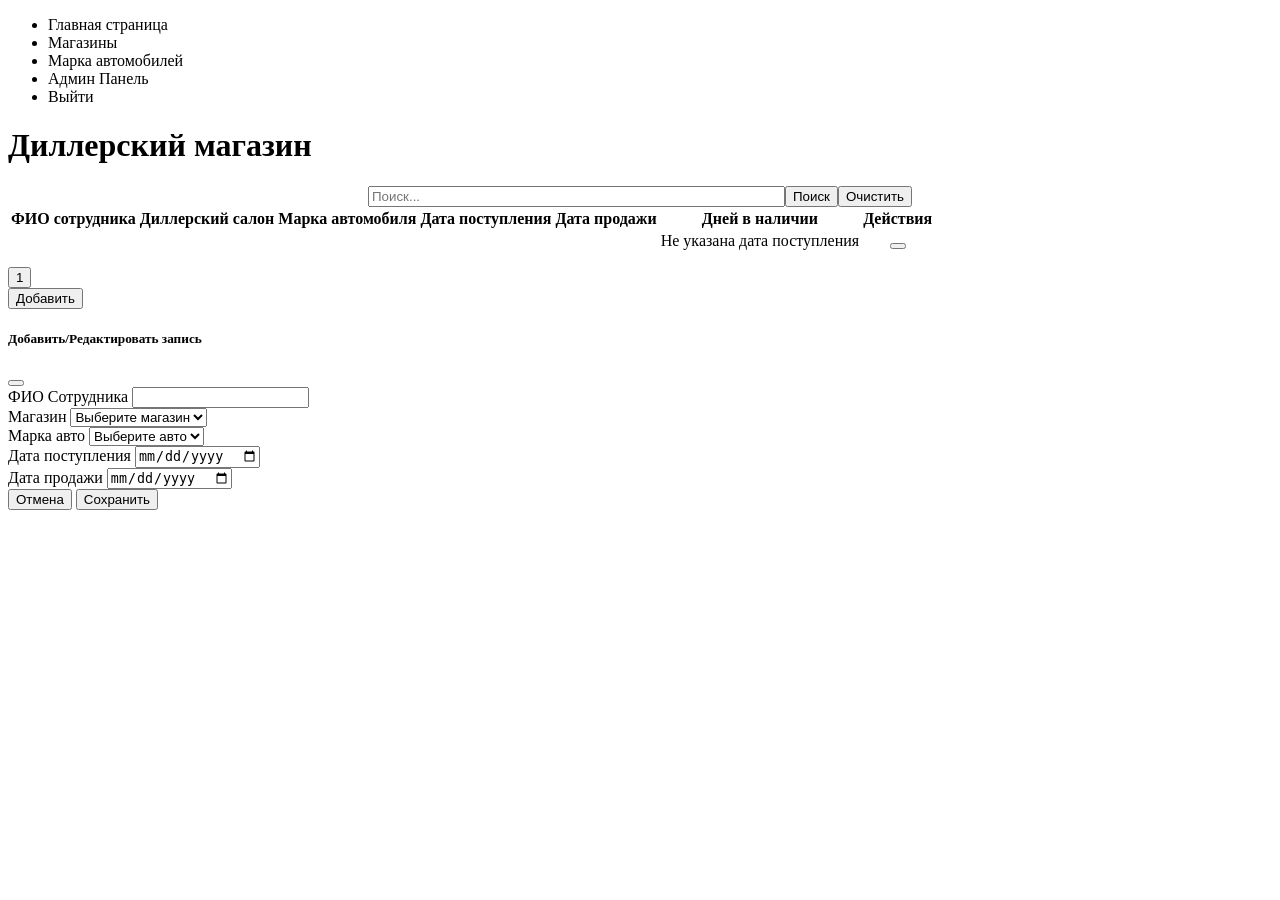
<file: src/main/resources/templates/index.html>
<!DOCTYPE html>
<html xmlns:th="http://www.thymeleaf.org" xmlns:sec="http://www.w3.org/1999/xhtml">
<th:block th:replace="~{fragments/header :: commonHead}"></th:block>

<body>
<div class="navigation-bar">
    <nav>
        <ul class="nav nav-tabs" id="Tabs" role="tablist">
            <li class="nav-item"><a th:href="@{/}" class="nav-link active" role="tab">
                <i class="bi bi-card-list"></i>
                Главная страница
            </a>
            </li>
            <li class="nav-item"><a th:href="@{/dealershops}" class="nav-link " aria-selected="true" role="tab">
                <i class="bi bi-buildings"></i>
                Магазины
            </a>
            </li>
            <li class="nav-item"><a th:href="@{/carbrand_plans}" class="nav-link" aria-selected="false" role="tab">
                <i class="bi bi-car-front"></i>
                Марка автомобилей
            </a>
            </li>
            <li sec:authorize="hasRole('ADMIN')" class="nav-item"><a th:href="@{/admin}" class="nav-link"
                                                                     aria-selected="false" role="tab">
                <i class="bi bi-gear"></i>
                Админ Панель
            </a>
            </li>
            <li class="nav-item"><a th:href="@{/login}" class="nav-link" aria-selected="false" role="tab">Выйти</a></li>
        </ul>
    </nav>
</div>
<h1>Диллерский магазин</h1>
<div class="row justify-content-center">
    <div class="col-md-8">
        <div class="search-bar">
            <form th:action="@{/}" class="form-inline" style="display: flex; justify-content: center;">
                <input type="text" class="search-bar input" name="keyword" id="keyword" size="50" th:value="${keyword}"
                       placeholder="Поиск..." >
                <button type="submit" class="search-bar button"><i class="bi bi-search me-2"></i>Поиск</button>
                <button type="button" class="search-bar button" onclick="clearSearch()"><i class="bi bi-stars me-2"></i>Очистить</button>
            </form>
        </div>
    </div>
</div>

<div class="table-container">
    <div class="table-wrapper">
        <!-- Таблица -->
        <table id="CarTable" class="table">
            <thead>
            <tr>
                <th>
                    <i class="bi bi-file-person"></i>
                    ФИО сотрудника
                </th>
                <th>
                    <i class="bi bi-buildings"></i>
                    Диллерский салон
                </th>
                <th>
                    <i class="bi bi-car-front"></i>
                    Марка автомобиля
                </th>
                <th>
                    <i class="bi bi-calendar-event"></i>
                    Дата поступления
                </th>
                <th>
                    <i class="bi bi-calendar-check"></i>
                    Дата продажи
                </th>
                <th>
                    <i class="bi bi-calendar-range"></i>
                    Дней в наличии
                </th>
                <th sec:authorize="hasRole('ADMIN')" style="text-align: center;">
                    <i class="bi bi-database-gear"></i>
                    Действия
                </th>
            </tr>
            </thead>
            <tbody id="CarTableBody">
            <tr th:each="carbrand : ${carbrands}">
                <td th:text="${carbrand.fio}"></td>
                <td>
                    <span th:if="${carbrand.dealershop != null}" th:text="${carbrand.dealershop.name}"></span>
                    <span th:if="${carbrand.dealershop == null}">
                        <i class="bi bi-dash"></i>
                    </span>
                </td>
                <td>
                    <span th:if="${carbrand.carbrandPlan != null}" th:text="${carbrand.carbrandPlan.name}"></span>
                    <span th:if="${carbrand.carbrandPlan == null}">
                        <i class="bi bi-dash"></i>
                    </span>
                </td>
                <td th:text="${carbrand.start_date}"></td>
                <td>
                    <span th:if="${carbrand.end_date}" th:text="${carbrand.end_date}"></span>
                    <span th:if="${carbrand.end_date == null}">
                    <i class="bi bi-dash"></i>
                    </span>
                </td>

                <td class="days-remaining"></td>
                <td sec:authorize="hasRole('ADMIN')" style="text-align: center;">
                    <button
                            type="button"
                            class="btn action-btn edit-btn"
                            data-bs-toggle="modal"
                            data-bs-target="#CarBrandModal"
                            th:data-id="${carbrand.id}"
                            th:data-key="${carbrand.fio}"
                            th:data-dealershop-id="${carbrand.dealershop != null ? carbrand.dealershop.id : ''}"
                            th:data-plan-id="${carbrand.carbrandPlan != null ? carbrand.carbrandPlan.id : ''}"
                            th:data-start-date="${carbrand.start_date}"
                            th:data-end-date="${carbrand.end_date}">
                        <i class="fas fa-pencil-alt"></i>
                    </button>
                    <a class="btn action-btn delete-btn"
                       th:href="@{/delete/{id}(id=${carbrand.id})}">
                        <i class="fas fa-trash-alt"></i>
                    </a>
                </td>

            </tr>
            </tbody>

        </table>
        <div class="counter-container">
            <p id="rowCounter" style="font-size: 14px; color: #333333;"></p>
        </div>

        <!-- Пагинация и кнопка добавления на одном уровне -->
        <div sec:authorize="hasRole('ADMIN')" class="pagination-add-container">
            <div id="pagination" class="pagination-container"></div>
            <button class="add-button" data-bs-toggle="modal" data-bs-target="#CarBrandModal"><i class="bi bi-file-plus me-2"></i>Добавить</button>
        </div>
    </div>
</div>


<div class="modal fade" id="CarBrandModal" tabindex="-1" aria-labelledby="CarBrandModalLabel" aria-hidden="true">
    <div class="modal-dialog">
        <div class="modal-content">
            <form th:action="@{/save}" method="post">
                <div class="modal-header">
                    <h5 class="modal-title" id="CarBrandModalLabel">Добавить/Редактировать запись</h5>
                    <button type="button" class="btn-close" data-bs-dismiss="modal" aria-label="Закрыть"></button>
                </div>
                <div class="modal-body">
                    <div class="mb-3">
                        <label for="carbrandKey" class="form-label"><i class="bi bi-file-person me-2"></i>ФИО Сотрудника</label>
                        <input type="text" class="form-control" id="carbrandKey" name="fio" required>
                    </div>
                    <div class="mb-3">
                        <label for="dealershopId" class="form-label"><i class="bi bi-buildings me-2"></i>Магазин</label>
                        <select class="form-select" id="dealershopId" name="dealershopId" required>
                            <option value="" disabled selected>Выберите магазин</option>
                            <option th:each="dealershop : ${dealershops}" th:value="${dealershop.id}"
                                    th:text="${dealershop.name}"></option>
                        </select>
                    </div>
                    <div class="mb-3">
                        <label for="carbrandPlanId" class="form-label"><i class="bi bi-car-front me-2"></i>Марка авто</label>
                        <select class="form-select" id="carbrandPlanId" name="carbrandPlanId" required>
                            <option value="" disabled selected>Выберите авто</option>
                            <option th:each="plan : ${carbrandPlans}" th:value="${plan.id}"
                                    th:text="${plan.name}"></option>
                        </select>
                    </div>
                    <div class="mb-3">
                        <label for="startDate" class="form-label"><i class="bi bi-calendar-event me-2"></i>Дата поступления</label>
                        <input type="date" class="form-control" id="startDate" name="start_date" required>
                    </div>
                    <div class="mb-3">
                        <label for="endDate" class="form-label"><i class="bi bi-calendar-check me-2"></i>Дата продажи</label>
                        <input type="date" class="form-control" id="endDate" name="end_date">
                    </div>
                    <input type="hidden" name="id" id="carbrandId">
                </div>
                <div class="modal-footer">
                    <button type="button" class="btn btn-secondary" data-bs-dismiss="modal">Отмена</button>
                    <button type="submit" class="btn btn-primary">Сохранить</button>
                </div>
            </form>
        </div>
    </div>
</div>


<script>
    document.addEventListener('DOMContentLoaded', function () {
        let editButtons = document.querySelectorAll('button[data-bs-toggle="modal"][data-bs-target="#CarBrandModal"]');
        editButtons.forEach(function (button) {
            button.addEventListener('click', function () {
                let id = button.getAttribute('data-id');
                let key = button.getAttribute('data-key');
                let dealershopId = button.getAttribute('data-dealershop-id');
                let planId = button.getAttribute('data-plan-id');
                let startDate = button.getAttribute('data-start-date');
                let endDate = button.getAttribute('data-end-date');
                let arrived = button.getAttribute('data-arrived') === 'true';
                let extended = button.getAttribute('data-extended') === 'true';

                // Устанавливаем значения в поля формы
                document.getElementById('carbrandId').value = id;
                document.getElementById('carbrandKey').value = key;
                document.getElementById('dealershopId').value = dealershopId;
                document.getElementById('carbrandPlanId').value = planId;
                document.getElementById('startDate').value = startDate;
                document.getElementById('endDate').value = endDate;
                document.getElementById('arrived').checked = arrived;
                document.getElementById('extended').checked = extended;
            });
        });
    });


    document.addEventListener('DOMContentLoaded', function () {
        const rows = document.querySelectorAll('#CarTable tbody tr');
        rows.forEach(row => {
            const StartDateText = row.querySelector('td:nth-child(4)').textContent.trim(); // Дата поступления
            const EndDateText = row.querySelector('td:nth-child(5)').textContent.trim();   // Дата продажи
            const daysRemainingCell = row.querySelector('.days-remaining');              // Ячейка "Осталось дней"

            if (StartDateText) {
                const startDate = new Date(StartDateText);
                const currentDate = new Date();

                if (EndDateText) {
                    // Если указана дата продажи, меняем на "Продано"
                    daysRemainingCell.textContent = 'Продано';
                } else {
                    // Если даты продажи нет, вычисляем количество дней
                    const diffTime = currentDate - startDate;
                    if (diffTime > 0) {
                        daysRemainingCell.textContent = Math.ceil(diffTime / (1000 * 60 * 60 * 24));
                    } else {
                        daysRemainingCell.textContent = 'Не указана дата продажи';
                    }
                }
            } else {
                // Если нет даты поступления
                daysRemainingCell.textContent = 'Не указана дата поступления';
            }
        });
    });

    document.addEventListener("DOMContentLoaded", () => {
        const rowsPerPage = 5;
        const tableBody = document.getElementById("CarTableBody");
        const pagination = document.getElementById("pagination");
        const rows = Array.from(tableBody.querySelectorAll("tr"));
        const totalPages = Math.ceil(rows.length / rowsPerPage);

        function displayPage(page) {
            const start = (page - 1) * rowsPerPage;
            const end = start + rowsPerPage;

            rows.forEach((row, index) => {
                row.style.display = index >= start && index < end ? "" : "none";
            });

            Array.from(pagination.children).forEach((button, index) => {
                button.classList.toggle("active", index === page - 1);
            });
        }

        function createPaginationButtons() {
            for (let i = 1; i <= totalPages; i++) {
                const button = document.createElement("button");
                button.textContent = i;
                button.addEventListener("click", () => displayPage(i));
                pagination.appendChild(button);
            }
        }

        createPaginationButtons();
        displayPage(1);
    });
    function clearSearch() {
        window.location = "/";
    }
</script>
</body>
</html>
</file>
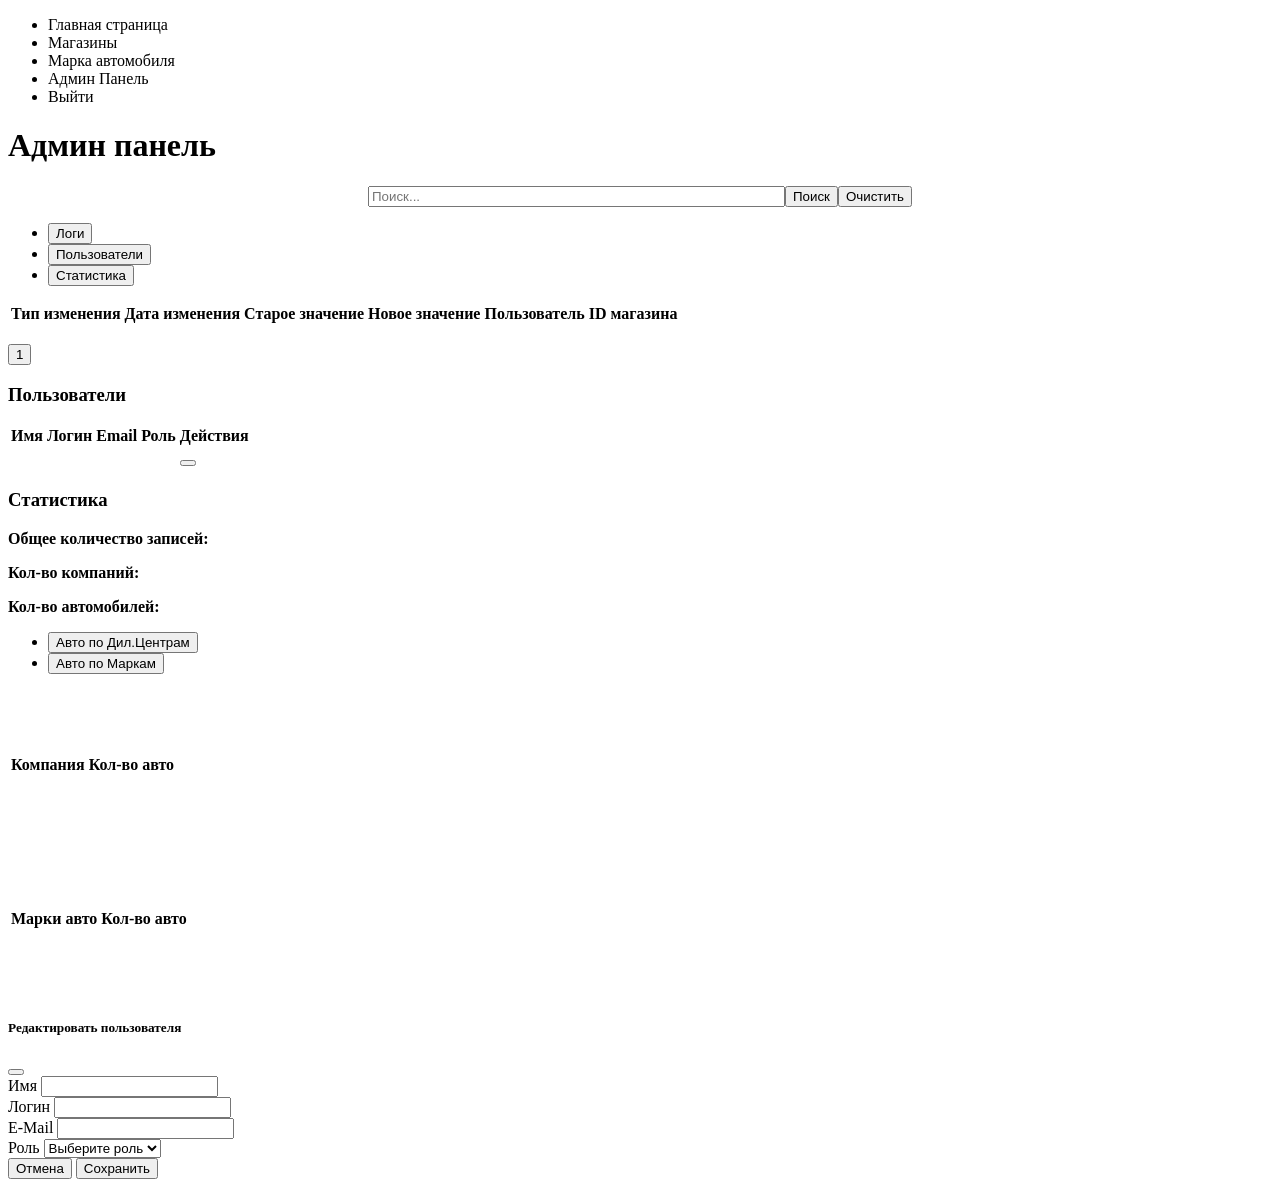
<file: src/main/resources/templates/admin.html>
<!DOCTYPE html>

<html xmlns:th="http://www.thymeleaf.org" xmlns:sec="http://www.w3.org/1999/xhtml">
<th:block th:replace="fragments/header :: commonHead"></th:block>

<body>
<div class="navigation-bar">
    <nav>
        <ul class="nav nav-tabs" id="Tabs" role="tablist">
            <li class="nav-item"><a th:href="@{/}" class="nav-link" role="tab">
                <i class="bi bi-card-list"></i>
                Главная страница
            </a>
            </li>
            <li class="nav-item"><a th:href="@{/dealershops}" class="nav-link" aria-selected="false" role="tab">
                <i class="bi bi-buildings"></i>
                Магазины
            </a>
            </li>
            <li class="nav-item"><a th:href="@{/carbrand_plans}" class="nav-link" aria-selected="false" role="tab">
                <i class="bi bi-car-front"></i>
                Марка автомобиля
            </a>
            </li>
            <li sec:authorize="hasRole('ADMIN')" class="nav-item"><a th:href="@{/admin}" class="nav-link active"
                                                                     aria-selected="true" role="tab">
                <i class="bi bi-gear"></i>
                Админ Панель
            </a>
            </li>
            <li class="nav-item"><a th:href="@{/login}" class="nav-link" aria-selected="false" role="tab">Выйти</a></li>
        </ul>
    </nav>
</div>
<h1>Админ панель</h1>

<div class="row justify-content-center">
    <div class="col-md-8">
        <div class="search-bar">
            <form th:action="@{/admin}" class="form-inline" style="display: flex; justify-content: center;">
                <input type="text" class="search-bar input" name="keyword" id="keyword" size="50" th:value="${keyword}"
                       placeholder="Поиск..." >
                <button type="submit" class="search-bar button"><i class="bi bi-search me-2"></i>Поиск</button>
                <button type="button" class="search-bar button" onclick="clearSearch()"><i class="bi bi-stars me-2"></i>Очистить</button>
            </form>
        </div>
    </div>
</div>

<div class="table-container">
    <!-- Навигация вкладок -->
    <ul class="nav nav-tabs" id="adminTabs" role="tablist">
        <li class="nav-item">
            <button class="nav-link active" id="logs-tab" data-bs-toggle="tab" data-bs-target="#logs" role="tab"
                    aria-controls="logs" aria-selected="true">
                <i class="bi bi-archive"></i>
                Логи
            </button>
        </li>
        <li class="nav-item">
            <button class="nav-link" id="users-tab" data-bs-toggle="tab" data-bs-target="#users" role="tab"
                    aria-controls="users" aria-selected="false">
                <i class="bi bi-people"></i>
                Пользователи
            </button>
        </li>
        <li class="nav-item">
            <button class="nav-link" id="statistics-tab" data-bs-toggle="tab" data-bs-target="#statistics" role="tab"
                    aria-controls="statistics" aria-selected="false">
                <i class="bi bi-bar-chart"></i>
                Статистика
            </button>
        </li>
    </ul>

    <!-- Содержимое вкладок -->
    <div class="tab-content mt-3">
        <!-- Логи -->
        <div class="tab-pane fade show active" id="logs" role="tabpanel" aria-labelledby="logs-tab">
            <table id="CarTable" class="table">
                <thead>
                <tr>
                    <th>
                        <i class="bi bi-code"></i>
                        Тип изменения
                    </th>
                    <th>
                        <i class="bi bi-calendar4-event"></i>
                        Дата изменения
                    </th>
                    <th>
                        <i class="bi bi-journal"></i>
                        Старое значение
                    </th>
                    <th>
                        <i class="bi bi-journal-text"></i>
                        Новое значение
                    </th>
                    <th>
                        <i class="bi bi-person"></i>
                        Пользователь
                    </th>
                    <th>
                        <i class="bi bi-buildings"></i>
                        ID магазина
                    </th>
                </tr>
                </thead>
                <tbody id="LogTableBody">
                <tr th:each="log : ${carbrandLogs}">
                    <td th:text="${log.change_type}"></td>
                    <td th:text="${log.change_date}"></td>
                    <td>
                        <i th:if="${log.old_value == null}" class="bi bi-dash"></i>
                        <span th:unless="${log.old_value == null}" th:text="${log.old_value}"></span>
                    </td>
                    <td>
                        <i th:if="${log.new_value == null}" class="bi bi-dash"></i>
                        <span th:unless="${log.new_value == null}" th:text="${log.new_value}"></span>
                    </td>
                    <td class="text-center" th:text="${log.user.login}"></td>
                    <td>
                        <i th:if="${log.carbrand == null}" class="bi bi-dash"></i>
                        <span th:unless="${log.carbrand == null}" th:text="${log.carbrand.id}"></span>
                    </td>
                </tr>
                </tbody>
            </table>
            <div class="counter-container">
                <p id="rowCounter" style="font-size: 14px; color: #333333;"></p>
            </div>
            <div class="pagination-add-container">
                <div id="pagination" class="pagination-container"></div>
            </div>
        </div>

        <!-- Пользователи -->
        <div class="tab-pane fade" id="users" role="tabpanel" aria-labelledby="users-tab">
            <h3>Пользователи</h3>
            <table class="table">
                <thead>
                <tr>
                    <th>
                        <i class="bi bi-person-badge"></i>
                        Имя
                    </th>
                    <th>
                        <i class="bi bi-person"></i>
                        Логин
                    </th>
                    <th>
                        <i class="bi bi-envelope"></i>
                        Email
                    </th>
                    <th>
                        <i class="bi bi-person-gear"></i>
                        Роль
                    </th>
                    <th>
                        <i class="bi bi-gear"></i>
                        Действия
                    </th>
                </tr>
                </thead>
                <tbody>
                <tr th:each="user : ${users}">
                    <td th:text="${user.name}"></td>
                    <td th:text="${user.login}"></td>
                    <td th:text="${user.email}"></td>
                    <td th:text="${user.role.name}"></td>
                    <td>
                        <button
                                type="button"
                                class="btn action-btn edit-btn"
                                data-bs-toggle="modal" data-bs-target="#UserModal"
                                th:data-id="${user.id}"
                                th:data-name="${user.name}"
                                th:data-login="${user.login}"
                                th:data-email="${user.email}"
                                th:data-role-name="${user.role.name}">
                            <i class="fas fa-pencil-alt"></i>
                        </button>
                        <a class="btn action-btn delete-btn"
                           th:href="@{admin/delete/{id}(id=${user.id})}">
                            <i class="fas fa-trash-alt"></i>
                        </a>
                    </td>
                </tr>
                </tbody>
            </table>
        </div>

        <!-- Статистика -->
        <div class="tab-pane fade" id="statistics" role="tabpanel" aria-labelledby="statistics-tab">
            <h3>Статистика</h3>
            <p><i class="bi bi-card-list me-2"></i><strong>Общее количество записей:</strong> <span th:text="${totalCarbrands}"
                                                                                             class="stat-value"></span>
            </p>
            <p><i class="bi bi-buildings me-2"></i><strong>Кол-во компаний:</strong> <span th:text="${totalDealershops}"
                                                                                       class="stat-value"></span></p>
            <p><i class="bi bi-car-front me-2"></i><strong>Кол-во автомобилей:</strong> <span th:text="${totalCarbrandPlans}"
                                                                                         class="stat-value"></span></p>

            <!-- Навигационная панель -->
            <ul class="nav nav-tabs mb-3" id="statisticsTabs" role="tablist">
                <li class="nav-item">
                    <button class="nav-link" id="companies-tab" data-bs-toggle="tab"
                            data-bs-target="#companies" type="button" role="tab"
                            aria-controls="companies" aria-selected="true">Авто по Дил.Центрам
                    </button>
                </li>
                <li class="nav-item">
                    <button class="nav-link" id="plans-tab" data-bs-toggle="tab"
                            data-bs-target="#plans" type="button" role="tab"
                            aria-controls="plans" aria-selected="false">Авто по Маркам
                    </button>
                </li>
            </ul>

            <!-- Содержимое вкладок -->
            <div class="tab-content">
                <!-- Лицензии по компаниям -->
                <div class="tab-pane fade" id="companies" role="tabpanel" aria-labelledby="companies-tab">
                    <div class="table-container"
                         style="display: flex; justify-content: space-between; align-items: center; gap: 20px;">
                        <div style="flex: 0.5; margin-right: 10px;">
                            <table class="table">
                                <thead>
                                <tr>
                                    <th>
                                        <i class="bi bi-buildings me-2"></i>
                                        Компания
                                    </th>
                                    <th>
                                        <i class="bi bi-card-list"></i>
                                        Кол-во авто
                                    </th>
                                </tr>
                                </thead>
                                <tbody>
                                <tr th:each="entry : ${carbrandsByDealershops}">
                                    <td th:text="${entry[0]}"></td>
                                    <td th:text="${entry[1]}"></td>
                                </tr>
                                </tbody>
                            </table>
                        </div>
                        <!-- Диаграмма -->
                        <div class="statistics-container" style="flex: 0.5; margin-right: 10px;">
                            <canvas id="licenseChart" style="max-width: 300px; max-height: 150px"></canvas>
                        </div>
                    </div>
                </div>

                <div class="tab-pane fade" id="plans" role="tabpanel" aria-labelledby="plans-tab">
                    <div class="table-container"
                         style="display: flex; justify-content: space-between; align-items: center; gap: 20px;">
                        <div style="flex: 0.5; margin-right: 10px;">
                            <table class="table">
                                <thead>
                                <tr>
                                    <th>
                                        <i class="bi bi-car-front me-2"></i>
                                        Марки авто
                                    </th>
                                    <th>
                                        <i class="bi bi-card-list"></i>
                                        Кол-во авто
                                    </th>
                                </tr>
                                </thead>
                                <tbody>
                                <tr th:each="entry : ${carbrandsByPlans}">
                                    <td th:text="${entry[0]}"></td>
                                    <td th:text="${entry[1]}"></td>
                                </tr>
                                </tbody>
                            </table>
                        </div>
                        <div class="statistics-container" style="flex: 0.5; margin-right: 10px;">
                            <canvas id="plansChart" style="max-width: 300px; max-height: 150px"></canvas>
                        </div>
                    </div>
                </div>
            </div>

        </div>
        </div>
    </div>
</div>


<!-- Модальное окно для добавления/редактирования -->
<div class="modal fade" id="UserModal" tabindex="-1" aria-labelledby="LicenseModalLabel" aria-hidden="true">
    <div class="modal-dialog">
        <div class="modal-content">
            <form th:action="@{/admin/save}" method="post">
                <div class="modal-header">
                    <h5 class="modal-title" id="LicenseModalLabel">Редактировать пользователя</h5>
                    <button type="button" class="btn-close" data-bs-dismiss="modal" aria-label="Закрыть"></button>
                </div>
                <div class="modal-body">
                    <div class="mb-3">
                        <label for="UserName" class="form-label"><i class="bi bi-person-badge me-2"></i>Имя</label>
                        <input type="text" class="form-control" id="UserName" name="name" required>
                    </div>
                    <div class="mb-3">
                        <label for="UserLogin" class="form-label"><i class="bi bi-person me-2"></i>Логин</label>
                        <input type="text" class="form-control" id="UserLogin" name="login" required>
                    </div>
                    <div class="mb-3">
                        <label for="UserEmail" class="form-label"><i class="bi bi-envelope me-2"></i>E-Mail</label>
                        <input type="email" class="form-control" id="UserEmail" name="email" required>
                    </div>
                    <div class="mb-3">
                        <label for="UserRole" class="form-label"><i class="bi bi-person-gear me-2"></i>Роль</label>
                        <select class="form-select" id="UserRole" name="roleId" required>
                            <option value="" disabled selected>Выберите роль</option>
                            <option th:each=" role: ${roles}" th:value="${role.id}"
                                    th:text="${role.name}"></option>
                        </select>
                    </div>
                    <input type="hidden" name="id" id="UserId">
                </div>
                <div class="modal-footer">
                    <button type="button" class="btn btn-secondary" data-bs-dismiss="modal">Отмена</button>
                    <button type="submit" class="btn btn-primary">Сохранить</button>
                </div>
            </form>
        </div>
    </div>
</div>


<script th:inline="javascript">
    const licensesByCompanies = /*[[${licensesByCompanies}]]*/ [];
    const licensesByPlans = /*[[${licensesByPlans}]]*/ [];
    console.log("Лицензии по компаниям:", licensesByCompanies);
    console.log("Лицензии по планам:", licensesByPlans);
    let editButtons = document.querySelectorAll('button[data-bs-toggle="modal"][data-bs-target="#UserModal"]');
    editButtons.forEach(function (button) {
        button.addEventListener('click', function () {
            const userId = button.getAttribute('data-id');
            const userName = button.getAttribute('data-name');
            const userLogin = button.getAttribute('data-login');
            const userEmail = button.getAttribute('data-email');
            const userRole = button.getAttribute('data-role-name');

            document.getElementById('UserId').value = userId;
            document.getElementById('UserName').value = userName;
            document.getElementById('UserLogin').value = userLogin;
            document.getElementById('UserEmail').value = userEmail;

            // Установить роль
            const roleSelect = document.getElementById('UserRole');
            [...roleSelect.options].forEach(option => {
                option.selected = option.text === userRole;
            });
        });
    });

    document.addEventListener("DOMContentLoaded", () => {
        const rowsPerPage = 5; // Количество строк на страницу
        const tableBody = document.getElementById("LogTableBody");
        const pagination = document.getElementById("pagination");
        const rows = Array.from(tableBody.querySelectorAll("tr"));
        const totalPages = Math.ceil(rows.length / rowsPerPage);

        function displayPage(page) {
            const start = (page - 1) * rowsPerPage;
            const end = start + rowsPerPage;

            rows.forEach((row, index) => {
                row.style.display = index >= start && index < end ? "" : "none";
            });

            // Обновление активной кнопки
            Array.from(pagination.children).forEach((button, index) => {
                button.classList.toggle("active", index === page - 1);
            });
        }

        function createPaginationButtons() {
            for (let i = 1; i <= totalPages; i++) {
                const button = document.createElement("button");
                button.textContent = i;
                button.addEventListener("click", () => displayPage(i));
                pagination.appendChild(button);
            }
        }

        createPaginationButtons();
        displayPage(1); // Показать первую страницу
    });

    document.addEventListener('DOMContentLoaded', function () {
        function createDoughnutChart(canvasId, labels, data) {
            new Chart(document.getElementById(canvasId), {
                type: 'doughnut',
                data: {
                    labels: labels,
                    datasets: [{
                        data: data,
                        backgroundColor: [
                            'rgba(255, 99, 132, 0.2)',
                            'rgba(54, 162, 235, 0.2)',
                            'rgba(255, 206, 86, 0.2)',
                            'rgba(75, 192, 192, 0.2)',
                            'rgba(153, 102, 255, 0.2)',
                            'rgba(255, 159, 64, 0.2)'
                        ],
                        borderColor: [
                            'rgba(255, 99, 132, 1)',
                            'rgba(54, 162, 235, 1)',
                            'rgba(255, 206, 86, 1)',
                            'rgba(75, 192, 192, 1)',
                            'rgba(153, 102, 255, 1)',
                            'rgba(255, 159, 64, 1)'
                        ],
                        borderWidth: 1
                    }]
                },
                options: {
                    responsive: true,
                    plugins: {
                        legend: {
                            position: 'right',
                        }
                    }
                }
            });
        }

        function getTableData(tableSelector) {
            const table = document.querySelector(tableSelector);
            const labels = [];
            const data = [];

            table.querySelectorAll('tbody tr').forEach(row => {
                const cells = row.querySelectorAll('td');
                labels.push(cells[0].innerText.trim());
                data.push(parseInt(cells[1].innerText.trim(), 10));
            });

            return {labels, data};
        }

        let companiesChartRendered = false;
        let plansChartRendered = false;

        function renderCompaniesChart() {
            if (!companiesChartRendered) {
                const companiesData = getTableData('#companies table');
                createDoughnutChart('licenseChart', companiesData.labels, companiesData.data);
                companiesChartRendered = true;
            }
        }

        function renderPlansChart() {
            if (!plansChartRendered) {
                const plansData = getTableData('#plans table');
                createDoughnutChart('plansChart', plansData.labels, plansData.data);
                plansChartRendered = true;
            }
        }

        document.querySelectorAll('[data-bs-toggle="tab"]').forEach(tab => {
            tab.addEventListener('shown.bs.tab', function (event) {
                const targetId = event.target.getAttribute('data-bs-target');

                if (targetId === '#companies') {
                    renderCompaniesChart();
                }

                if (targetId === '#plans') {
                    renderPlansChart();
                }
            });
        });
    });
    function clearSearch() {
        window.location = "/admin";
    }


</script>
</body>
</html>
</file>
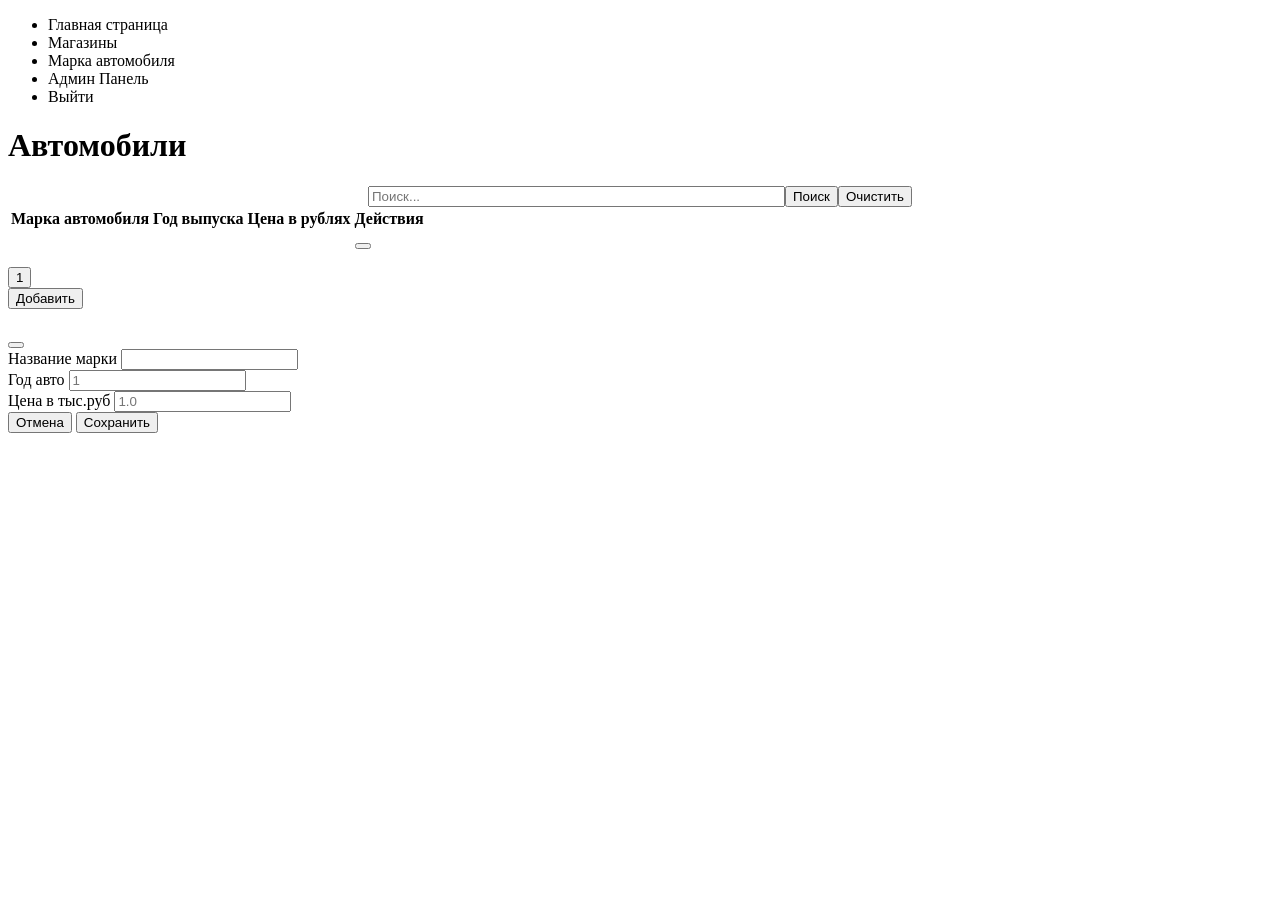
<file: src/main/resources/templates/carbrandPlans.html>
<!DOCTYPE html>
<html xmlns:th="http://www.thymeleaf.org" xmlns:sec="http://www.w3.org/1999/xhtml">
<th:block th:replace="fragments/header :: commonHead"></th:block>

<body>
<div class="navigation-bar">
    <nav>
        <ul class="nav nav-tabs" id="Tabs" role="tablist">
            <li class="nav-item"><a th:href="@{/}" class="nav-link" role="tab">
                <i class="bi bi-card-list"></i>
                Главная страница
            </a>
            </li>
            <li class="nav-item"><a th:href="@{/dealershops}" class="nav-link" aria-selected="false" role="tab">
                <i class="bi bi-buildings"></i>
                Магазины
            </a>
            </li>
            <li class="nav-item"><a th:href="@{/carbrand_plans}" class="nav-link active" aria-selected="true" role="tab">
                <i class="bi bi-car-front"></i>
                Марка автомобиля
            </a>
            </li>
            <li sec:authorize="hasRole('ADMIN')" class="nav-item"><a th:href="@{/admin}" class="nav-link"
                                                                     aria-selected="false" role="tab">
                <i class="bi bi-gear"></i>
                Админ Панель
            </a>
            </li>
            <li class="nav-item"><a th:href="@{/login}" class="nav-link" aria-selected="false" role="tab">Выйти</a></li>
        </ul>
    </nav>
</div>
<h1>Автомобили</h1>
<div class="row justify-content-center">
    <div class="col-md-8">
        <div class="search-bar">
            <form th:action="@{/carbrand_plans}" class="form-inline" style="display: flex; justify-content: center;">
                <input type="text" class="search-bar input" name="keyword" id="keyword" size="50" th:value="${keyword}"
                       placeholder="Поиск...">
                <button type="submit" class="search-bar button"><i class="bi bi-search me-2"></i>Поиск</button>
                <button type="button" class="search-bar button" onclick="clearSearch()"><i class="bi bi-stars me-2"></i>Очистить</button>
            </form>
        </div>
    </div>
</div>

<div class="table-container">
    <table id="CarTable" class="table">
        <thead>
        <tr>
            <th>
                <i class="bi bi-car-front"></i>
                Марка автомобиля
            </th>
            <th>
                <i class="bi bi-calendar3-event"></i>
                Год выпуска
            </th>
            <th>
                <i class="bi bi-cash"></i>
                Цена в рублях
            </th>
            <th sec:authorize="hasRole('ADMIN')">
                <i class="bi bi-database-gear"></i>
                Действия
            </th>
        </tr>
        </thead>
        <tbody id="CarTableBody">
        <tr th:each="carbrandPlan : ${carbrandPlans}">
            <td class="name-cell" th:text="${carbrandPlan.name}"></td>
            <td class="max-users-cell" th:text="${carbrandPlan.max_users}"></td>
            <td class="price-cell" th:text="${carbrandPlan.price}"></td>
            <td sec:authorize="hasRole('ADMIN')">
                <button
                        type="button"
                        class="btn action-btn edit-btn"
                        data-bs-toggle="modal" data-bs-target="#CarBrandPlanModal"
                        th:data-id="${carbrandPlan.id}"
                        th:data-name="${carbrandPlan.name}"
                        th:data-max-users="${carbrandPlan.max_users}"
                        th:data-price="${carbrandPlan.price}">
                    <i class="fas fa-pencil-alt"></i>
                </button>
                <a class="btn action-btn delete-btn"
                   th:href="@{/carbrand_plans/delete/{id}(id=${carbrandPlan.id})}">
                    <i class="fas fa-trash-alt"></i>
                </a>
            </td>
        </tr>
        </tbody>
    </table>
    <div class="counter-container">
        <p id="rowCounter" style="font-size: 14px; color: #333333;"></p>
    </div>
    <div sec:authorize="hasRole('ADMIN')" class="pagination-add-container">
        <div id="pagination" class="pagination-container"></div>
        <button class="add-button" data-bs-toggle="modal" data-bs-target="#CarBrandPlanModal"><i class="bi bi-file-plus me-2"></i>Добавить</button>
    </div>
</div>

<!-- Модальное окно для добавления/редактирования плана бренда -->
<div class="modal fade" id="CarBrandPlanModal" tabindex="-1" aria-labelledby="CarBrandPlanModalLabel"
     aria-hidden="true">
    <div class="modal-dialog">
        <div class="modal-content">
            <form th:action="@{/carbrand_plans/save}" method="post">
                <div class="modal-header">
                    <h5 class="modal-title" id="CarBrandPlanModalLabel"
                        th:text="${carbrandPlan.id != null ? 'Редактировать марку авто' : 'Добавить марку'}"></h5>
                    <button type="button" class="btn-close" data-bs-dismiss="modal" aria-label="Закрыть"></button>
                </div>
                <div class="modal-body">
                    <div class="mb-3">
                        <label for="name" class="form-label"><i class="bi bi-car-front me-2"></i>Название марки</label>
                        <input type="text" class="form-control" id="name" name="name"
                               th:value="${carbrandPlan.name}" required>
                    </div>
                    <div class="mb-3">
                        <label for="max_users" class="form-label"><i class="bi bi-calendar3-event me-2"></i>Год авто</label>
                        <input type="number" placeholder="1" class="form-control" id="max_users"
                               name="max_users" th:value="${carbrandPlan.max_users}" required>
                    </div>
                    <div class="mb-3">
                        <label for="price" class="form-label"><i class="bi bi-cash me-2"></i>Цена в тыс.руб</label>
                        <input type="number" placeholder="1.0" step="0.01" class="form-control" id="price"
                               name="price" th:value="${carbrandPlan.price}" required>
                    </div>
                    <input type="hidden" name="id" th:value="${carbrandPlan.id}">
                </div>
                <div class="modal-footer">
                    <button type="button" class="btn btn-secondary" data-bs-dismiss="modal">Отмена</button>
                    <button type="submit" class="btn btn-primary">Сохранить</button>
                </div>
            </form>
        </div>
    </div>
</div>

<script>
    // Заполнение формы для редактирования плана бренда при открытии модального окна
    let editButtons = document.querySelectorAll('button[data-bs-toggle="modal"][data-bs-target="#CarBrandPlanModal"]');
    editButtons.forEach(function (button) {
        button.addEventListener('click', function () {
            let id = button.getAttribute('data-id');
            let name = button.getAttribute('data-name');
            let max_users = button.getAttribute('data-max-users');
            let price = button.getAttribute('data-price');

            document.getElementById('name').value = name;
            document.getElementById('max_users').value = max_users;
            document.getElementById('price').value = price;
            document.querySelector('input[name="id"]').value = id;
        });
    });

    document.addEventListener("DOMContentLoaded", () => {
        const rowsPerPage = 5; // Количество строк на страницу
        const tableBody = document.getElementById("CarTableBody");
        const pagination = document.getElementById("pagination");
        const rows = Array.from(tableBody.querySelectorAll("tr"));
        const totalPages = Math.ceil(rows.length / rowsPerPage);

        function displayPage(page) {
            const start = (page - 1) * rowsPerPage;
            const end = start + rowsPerPage;

            rows.forEach((row, index) => {
                row.style.display = index >= start && index < end ? "" : "none";
            });

            // Обновление активной кнопки
            Array.from(pagination.children).forEach((button, index) => {
                button.classList.toggle("active", index === page - 1);
            });
        }

        function createPaginationButtons() {
            for (let i = 1; i <= totalPages; i++) {
                const button = document.createElement("button");
                button.textContent = i;
                button.addEventListener("click", () => displayPage(i));
                pagination.appendChild(button);
            }
        }

        createPaginationButtons();
        displayPage(1); // Показать первую страницу
    });
    function clearSearch() {
        window.location = "/carbrand_plans";
    }
</script>
</body>
</html>
</file>
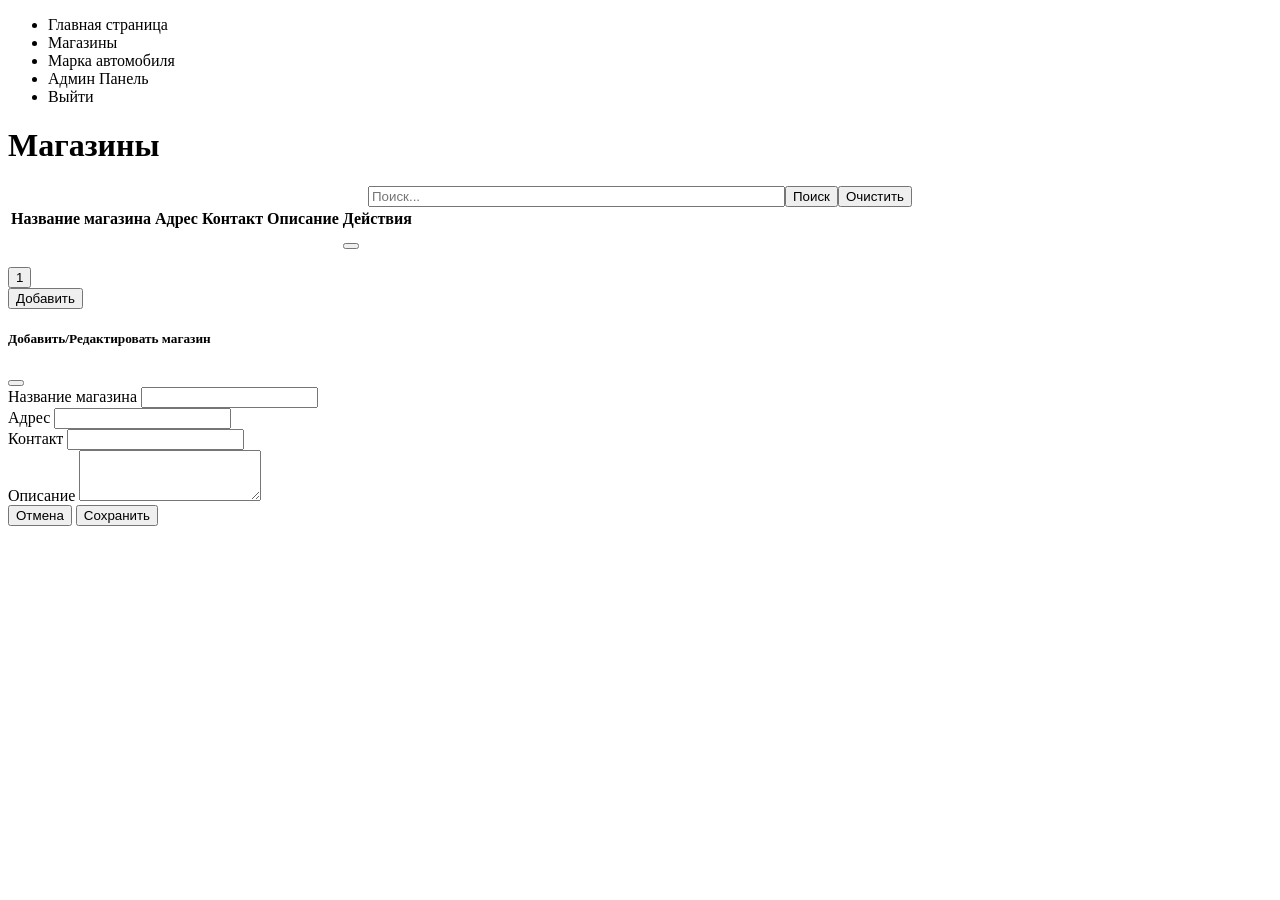
<file: src/main/resources/templates/dealershops.html>
<!DOCTYPE html>
<html xmlns:th="http://www.thymeleaf.org" xmlns:sec="http://www.w3.org/1999/xhtml">
<th:block th:replace="fragments/header :: commonHead"></th:block>

<body>
<div class="navigation-bar">
    <nav>
        <ul class="nav nav-tabs" id="Tabs" role="tablist">
            <li class="nav-item"><a th:href="@{/}" class="nav-link" role="tab">
                <i class="bi bi-card-list"></i>
                Главная страница
            </a>
            </li>
            <li class="nav-item"><a th:href="@{/dealershops}" class="nav-link active" aria-selected="true" role="tab">
                <i class="bi bi-buildings"></i>
                Магазины
            </a>
            </li>
            <li class="nav-item"><a th:href="@{/carbrand_plans}" class="nav-link" aria-selected="false" role="tab">
                <i class="bi bi-car-front"></i>
                Марка автомобиля
            </a>
            </li>
            <li sec:authorize="hasRole('ADMIN')" class="nav-item"><a th:href="@{/admin}" class="nav-link"
                                                                     aria-selected="false" role="tab">
                <i class="bi bi-gear"></i>
                Админ Панель
            </a>
            </li>
            <li class="nav-item"><a th:href="@{/login}" class="nav-link" aria-selected="false" role="tab">Выйти</a></li>
        </ul>
    </nav>
</div>

<h1>Магазины</h1>

<div class="row justify-content-center">
    <div class="col-md-8">
        <div class="search-bar">
            <form th:action="@{/dealershops}" class="form-inline" style="display: flex; justify-content: center;">
                <input type="text" class="search-bar input" name="keyword" id="keyword" size="50" th:value="${keyword}"
                       placeholder="Поиск..." >
                <button type="submit" class="search-bar button"><i class="bi bi-search me-2"></i>Поиск</button>
                <button type="button" class="search-bar button" onclick="clearSearch()"><i class="bi bi-stars me-2"></i>Очистить</button>
            </form>
        </div>
    </div>
</div>

<div class="table-container">
    <table id="CarTable" class="table">
        <thead>
        <tr>
            <th>
                <i class="bi bi-buildings"></i>
                Название магазина
            </th>
            <th>
                <i class="bi bi-geo"></i>
                Адрес
            </th>
            <th>
                <i class="bi bi-person-badge"></i>
                Контакт
            </th>
            <th>
                <i class="bi bi-file-earmark-text"></i>
                Описание
            </th>
            <th sec:authorize="hasRole('ADMIN')">
                <i class="bi bi-database-gear"></i>
                Действия
            </th>
        </tr>
        </thead>
        <tbody id="DealershopTableBody">
        <tr th:each="dealershop : ${dealershops}">
            <td class="name-cell" th:text="${dealershop.name}"></td>
            <td class="address-cell" th:text="${dealershop.address}"></td>
            <td class="contact-cell" th:text="${dealershop.contact}"></td>
            <td class="description-cell" th:text="${dealershop.descr}"></td>
            <td sec:authorize="hasRole('ADMIN')">
                <button
                        type="button"
                        class="btn action-btn edit-btn"
                        data-bs-toggle="modal" data-bs-target="#dealershopModal"
                        th:data-id="${dealershop.id}"
                        th:data-name="${dealershop.name}"
                        th:data-address="${dealershop.address}"
                        th:data-contact="${dealershop.contact}"
                        th:data-description="${dealershop.descr}">
                    <i class="fas fa-pencil-alt"></i>
                </button>
                <a class="btn action-btn delete-btn"
                   th:href="@{dealershops/delete/{id}(id=${dealershop.id})}">
                    <i class="fas fa-trash-alt"></i>
                </a>
            </td>
        </tr>
        </tbody>
    </table>
    <div class="counter-container">
        <p id="rowCounter" style="font-size: 14px; color: #333333;"></p>
    </div>
    <div sec:authorize="hasRole('ADMIN')" class="pagination-add-container">
        <div id="pagination" class="pagination-container"></div>
        <button class="add-button" data-bs-toggle="modal" data-bs-target="#dealershopModal"><i class="bi bi-file-plus me-2"></i>Добавить</button>
    </div>
</div>

<!-- Модальное окно для добавления/редактирования магазина -->
<div class="modal fade" id="dealershopModal" tabindex="-1" aria-labelledby="dealershopModalLabel" aria-hidden="true">
    <div class="modal-dialog">
        <div class="modal-content">
            <form th:action="@{/dealershops/save}" method="post">
                <div class="modal-header">
                    <h5 class="modal-title" id="dealershopModalLabel">Добавить/Редактировать магазин</h5>
                    <button type="button" class="btn-close" data-bs-dismiss="modal" aria-label="Закрыть"></button>
                </div>
                <div class="modal-body">
                    <div class="mb-3">
                        <label for="name" class="form-label"><i class="bi bi-buildings me-2"></i>Название магазина</label>
                        <input type="text" class="form-control" id="name" name="name"
                               th:value="${dealershop.name}" required>
                    </div>
                    <div class="mb-3">
                        <label for="address" class="form-label"><i class="bi bi-geo me-2"></i>Адрес</label>
                        <input type="text" class="form-control" id="address" name="address"
                               th:value="${dealershop.address}" required>
                    </div>
                    <div class="mb-3">
                        <label for="contact" class="form-label"><i class="bi bi-person-badge me-2"></i>Контакт</label>
                        <input type="text" class="form-control" id="contact" name="contact"
                               th:value="${dealershop.contact}" required>
                    </div>
                    <div class="mb-3">
                        <label for="descr" class="form-label"><i class="bi bi-file-earmark-text me-2"></i>Описание</label>
                        <textarea class="form-control" id="descr" name="descr" rows="3" required
                                  th:text="${dealershop.descr}"></textarea>
                    </div>
                    <input type="hidden" name="id" th:value="${dealershop.id}">
                </div>
                <div class="modal-footer">
                    <button type="button" class="btn btn-secondary" data-bs-dismiss="modal">Отмена</button>
                    <button type="submit" class="btn btn-primary">Сохранить</button>
                </div>
            </form>
        </div>
    </div>
</div>

<script>
    let editButtons = document.querySelectorAll('button[data-bs-toggle="modal"][data-bs-target="#dealershopModal"]');
    editButtons.forEach(function (button) {
        button.addEventListener('click', function () {
            let id = button.getAttribute('data-id');
            let name = button.getAttribute('data-name');
            let address = button.getAttribute('data-address');
            let contact = button.getAttribute('data-contact');
            let description = button.getAttribute('data-description');

            document.getElementById('name').value = name;
            document.getElementById('address').value = address;
            document.getElementById('contact').value = contact;
            document.getElementById('descr').value = description;
            document.querySelector('input[name="id"]').value = id;
        });
    });

    document.addEventListener("DOMContentLoaded", () => {
        const rowsPerPage = 5;
        const tableBody = document.getElementById("DealershopTableBody");
        const pagination = document.getElementById("pagination");
        const rows = Array.from(tableBody.querySelectorAll("tr"));
        const totalPages = Math.ceil(rows.length / rowsPerPage);

        function displayPage(page) {
            const start = (page - 1) * rowsPerPage;
            const end = start + rowsPerPage;

            rows.forEach((row, index) => {
                row.style.display = index >= start && index < end ? "" : "none";
            });

            Array.from(pagination.children).forEach((button, index) => {
                button.classList.toggle("active", index === page - 1);
            });
        }

        function createPaginationButtons() {
            for (let i = 1; i <= totalPages; i++) {
                const button = document.createElement("button");
                button.textContent = i;
                button.addEventListener("click", () => displayPage(i));
                pagination.appendChild(button);
            }
        }

        createPaginationButtons();
        displayPage(1);
    });
    function clearSearch() {
        window.location = "/dealershops";
    }
</script>
</body>
</html>
</file>
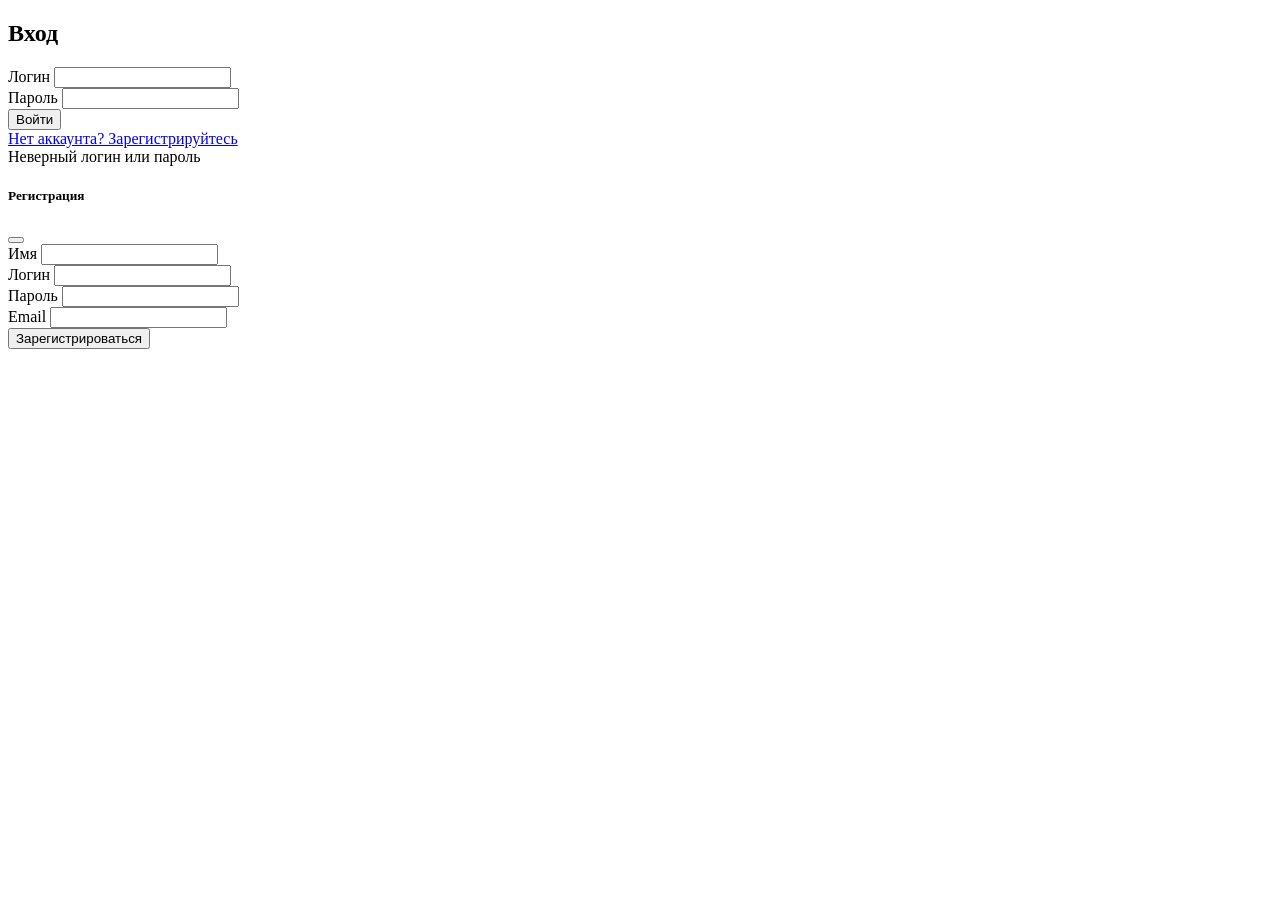
<file: src/main/resources/templates/login.html>
<!DOCTYPE html>
<html xmlns:th="http://www.thymeleaf.org">
<th:block th:replace="fragments/header :: commonHead"></th:block>
<body>
<div class="container mt-5">
    <div class="row justify-content-center">
        <div class="col-md-4">
            <h2 class="text-center">Вход</h2>
            <form th:action="@{/login}" method="post">
                <div class="mb-3">
                    <label for="username" class="form-label"><i class="bi bi-person me-2"></i>Логин</label>
                    <input type="text" id="username" name="username" class="form-control" required>
                </div>
                <div class="mb-3">
                    <label for="password" class="form-label"><i class="bi bi-key me-2"></i>Пароль</label>
                    <input type="password" name="password" class="form-control" required>
                </div>
                <button type="submit" class="btn btn-primary w-100">Войти</button>
            </form>
            <div class="text-center mt-3">
                <a href="#" data-bs-toggle="modal" data-bs-target="#registerModal">Нет аккаунта? Зарегистрируйтесь</a>
            </div>
        </div>
    </div>
</div>


<div th:if="${param.error}" class="alert alert-danger mt-3 text-center">
    Неверный логин или пароль
</div>


<div class="modal fade" id="registerModal" tabindex="-1" aria-labelledby="registerModalLabel" aria-hidden="true">
    <div class="modal-dialog">
        <div class="modal-content">
            <div class="modal-header">
                <h5 class="modal-title" id="registerModalLabel">Регистрация</h5>
                <button type="button" class="btn-close" data-bs-dismiss="modal" aria-label="Закрыть"></button>
            </div>
            <div class="modal-body">
                <form th:action="@{/register}" method="post" id="registerForm">
                    <div class="mb-3">
                        <label for="name" class="form-label"><i class="bi bi-person-badge me-2"></i>Имя</label>
                        <input type="text" id="name" name="name" class="form-control" required>
                    </div>
                    <div class="mb-3">
                        <label for="login" class="form-label"><i class="bi bi-person me-2"></i>Логин</label>
                        <input type="text" id="login" name="login" class="form-control" required>
                    </div>
                    <div class="mb-3">
                        <label for="password" class="form-label"><i class="bi bi-key me-2"></i>Пароль</label>
                        <input type="password" id="password" name="password" class="form-control" required>
                    </div>
                    <div class="mb-3">
                        <label for="email" class="form-label"><i class="bi bi-envelope me-2"></i>Email</label>
                        <input type="email" id="email" name="email" class="form-control" required>
                    </div>
                    <button type="submit" class="btn btn-primary w-100">Зарегистрироваться</button>
                </form>
            </div>
        </div>
    </div>
</div>
</body>
</html>
</file>
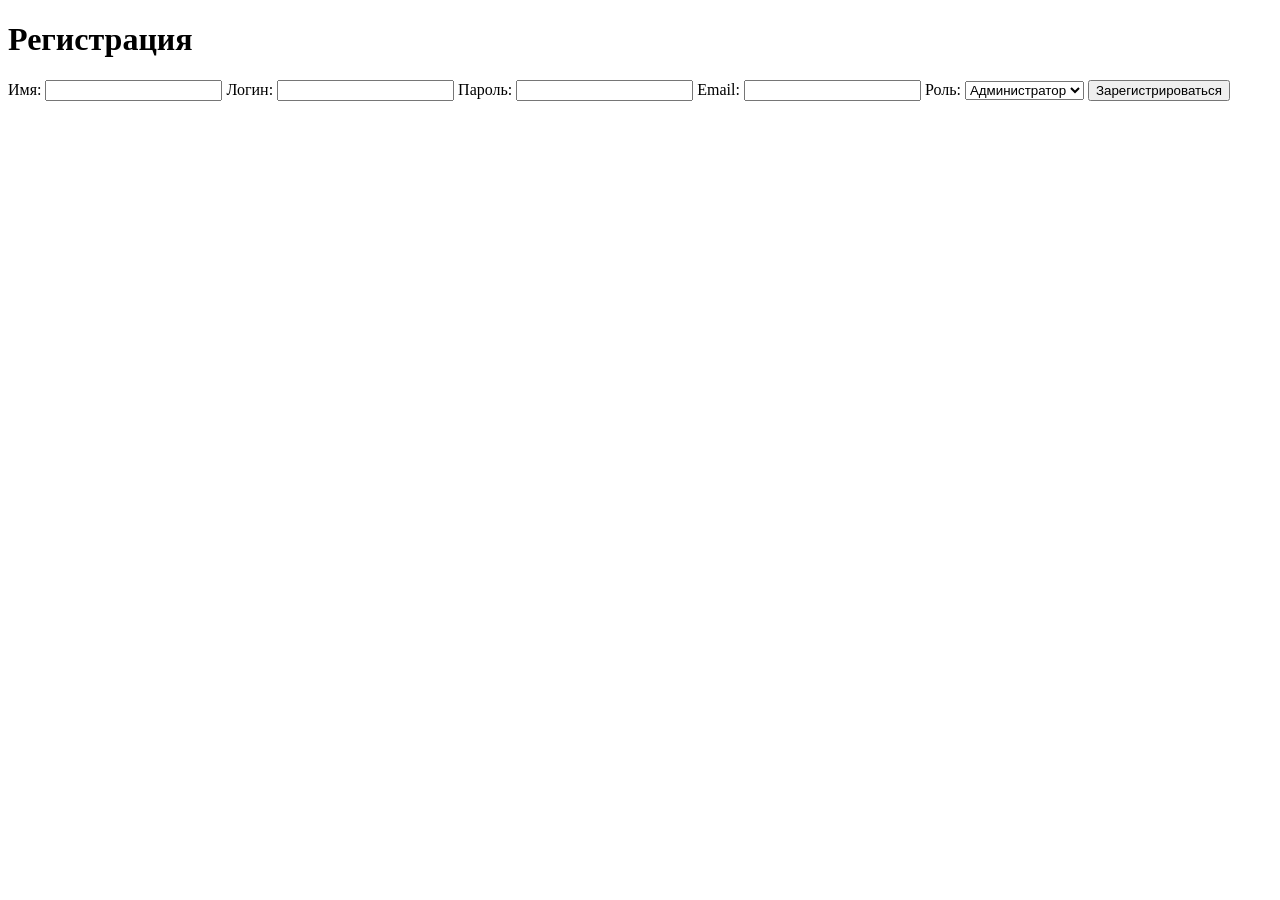
<file: src/main/resources/templates/register.html>
<!DOCTYPE html>
<html xmlns:th="http://www.thymeleaf.org">
<head>
  <title>Регистрация</title>
</head>
<body>
<h1>Регистрация</h1>
<form th:action="@{/register}" method="post">
  <label for="name">Имя:</label>
  <input type="text" id="name" name="name">
  <label for="login">Логин:</label>
  <input type="text" id="login" name="login">
  <label for="password">Пароль:</label>
  <input type="password" id="password" name="password">
  <label for="email">Email:</label>
  <input type="email" id="email" name="email">
  <label for="role">Роль:</label>
  <select id="role" name="role">
    <option value="ADMIN">Администратор</option>
    <option value="USER">Пользователь</option>
  </select>
  <button type="submit">Зарегистрироваться</button>
</form>
</body>
</html>
</file>
